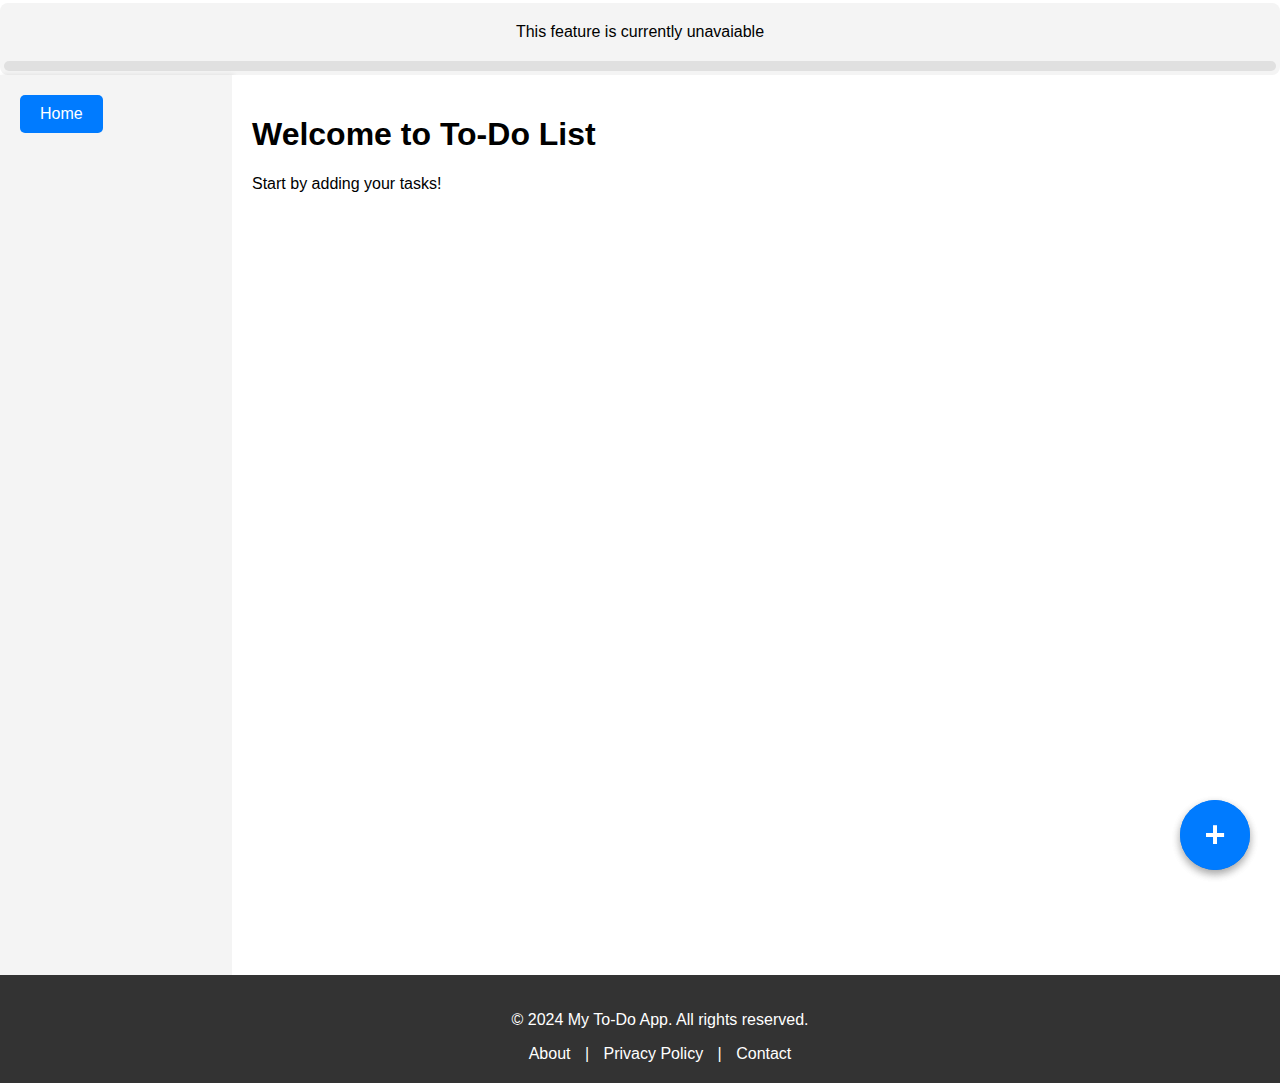
<file: index.html>
<!DOCTYPE html>
<html lang="en">
<head>
    <meta charset="UTF-8">
    <meta name="viewport" content="width=device-width, initial-scale=1.0">
    <title>To-Do List App</title>
    <link rel="stylesheet" href="styles.css">
</head>
<body>




  <div class="task-overview">
    <p>This feature is currently unavaiable</p>
    <div class="progress-bar">
      <div class="progress"></div>
    </div>
  </div>

  
    <div class="container">
        <aside class="sidebar">
            <button id="home-btn-top">Home</button>
            <ul>
           
            </ul>
        </aside>
        <main class="home">
            <h1>Welcome to To-Do List</h1>
            <p>Start by adding your tasks!</p>



        </main>
    </div>
    <div class="plus-button">+</div>



    <div id="popup-menu" class="popup hidden">
      <div class="popup-content">
          <button id="close-popup" class="close-btn">X</button>
          <h2>Choose an Option</h2>
          <ul>
            <li><button id="create-folder">Task</button></li>
              <li><button id="create-task">New Task List</button></li>
          </ul>
      </div>
  </div>
  <div class="plus-button" id="open-popup">+</div>




  

  <div class="footer">
    <p>&copy; 2024 My To-Do App. All rights reserved.</p>
    <a href="About.html">About</a> | <a href="PrivacyPolicy.html">Privacy Policy</a> | <a href="Contact.html">Contact</a>
  </div>
  







  

</body>
<script src = 'main.js'></script>
</html>
</file>
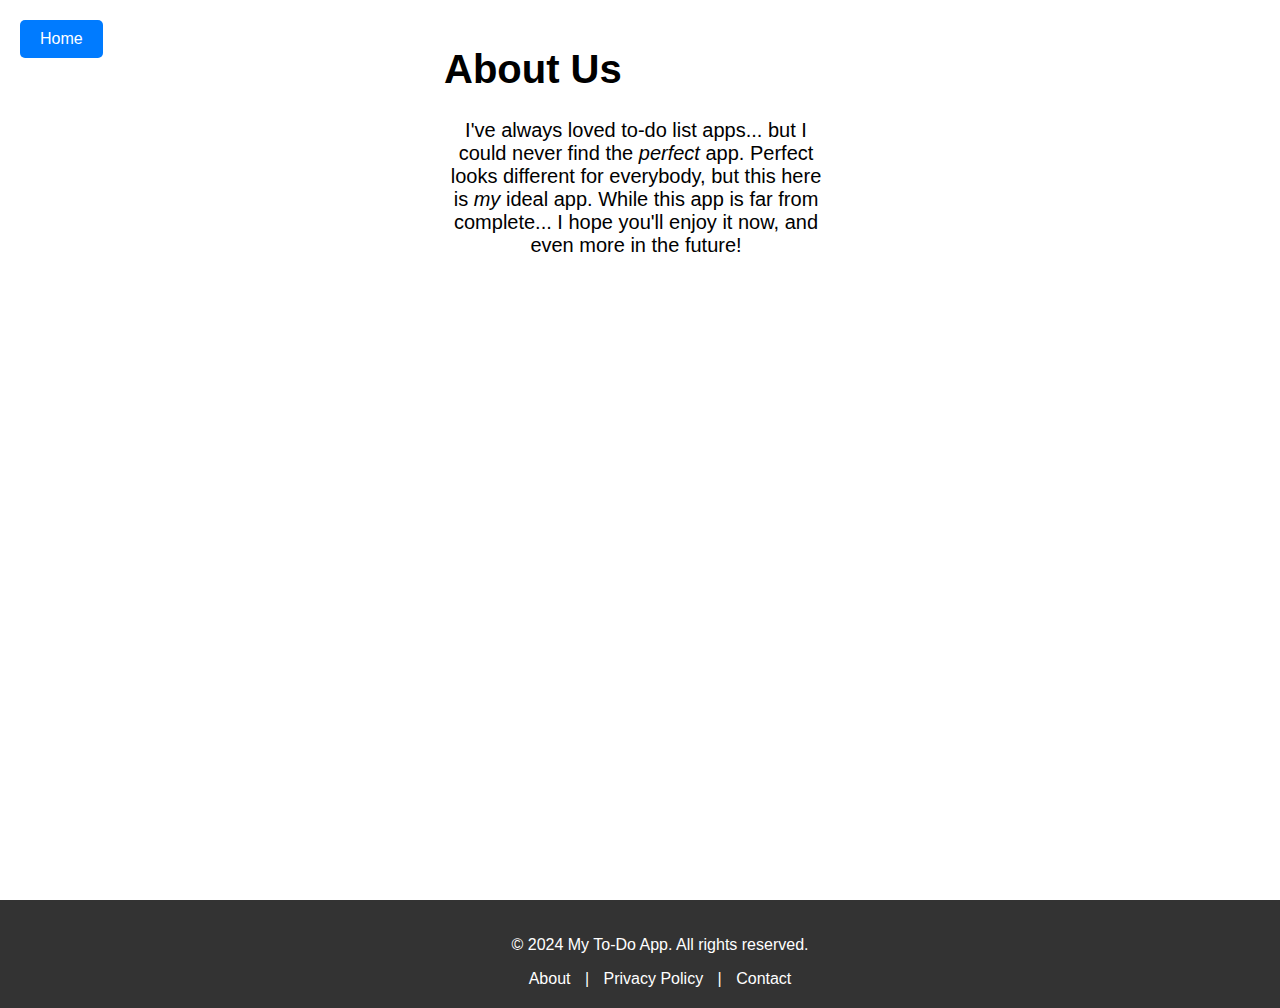
<file: About.html>
<!DOCTYPE html>
<html lang="en">
<head>
    <meta charset="UTF-8">
    <meta name="viewport" content="width=device-width, initial-scale=1.0">
    <title>To-Do List App</title>
    <link rel="stylesheet" href="styles.css">
    <style>
      .sidebar {
  width: 15%;
  padding: 20px;
  background-color: white;
  box-shadow: 2px 0 5px rgba(0, 0, 0, 0.1);
}


#title{
font-size: 40px;

}

#paragraph{
width: 50%;
text-align: center;

}

#text{
padding-left: 20%;
font-size:20px


}
    </style>
</head>
<body>




  

  
    <div class="container">
        <aside class="sidebar">
          <button onclick="window.location.href='index.html'">Home</button>            <ul>
           
            </ul>
        </aside>
        <main class="home">

          <div id = "text">
            <h1 id = "title">About Us</h1>
            <p id = "paragraph">I've always loved to-do list apps... but I could never find the <i>perfect</i> app. Perfect looks different for everybody, but this here is <i>my</i> ideal app. While this app is far from complete... I hope you'll enjoy it now, and even more in the future!</p>
            
            
          </div>

        </main>
    </div>



    <div id="popup-menu" class="popup hidden">
      <div class="popup-content">
          <button id="close-popup" class="close-btn">X</button>
          <h2>Choose an Option</h2>
          <ul>
            <li><button id="create-folder">Task</button></li>
              <li><button id="create-task">New Task List</button></li>
          </ul>
      </div>
  </div>




  

  <div class="footer">
    <p>&copy; 2024 My To-Do App. All rights reserved.</p>
    <a href="About.html">About</a> | <a href="PrivacyPolicy.html">Privacy Policy</a> | <a href="Contact.html">Contact</a>
  </div>
  







  

</body>
<script></script>
</html>
</file>
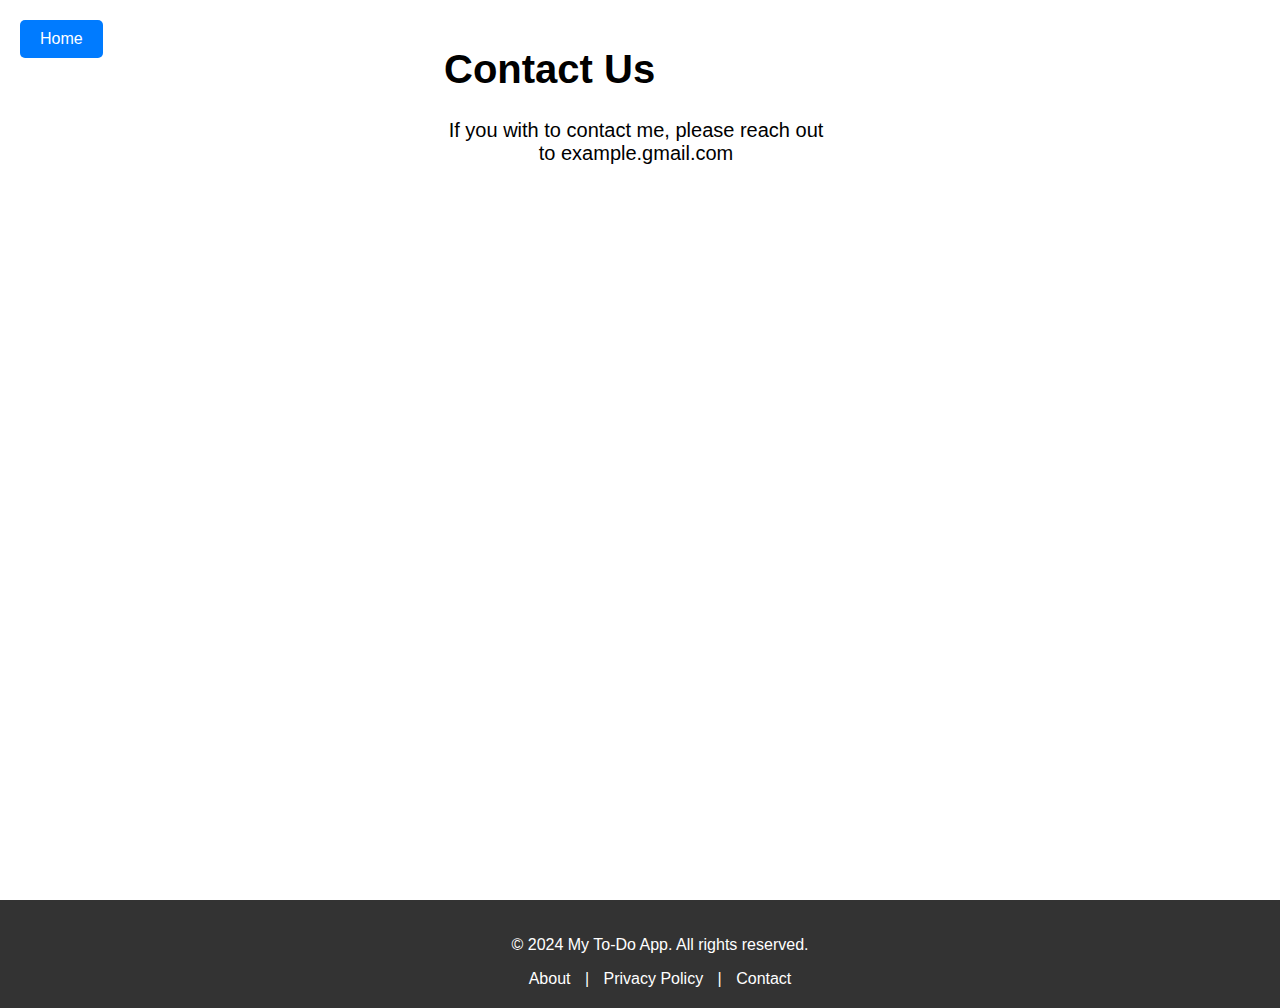
<file: Contact.html>
<!DOCTYPE html>
<html lang="en">
<head>
    <meta charset="UTF-8">
    <meta name="viewport" content="width=device-width, initial-scale=1.0">
    <title>To-Do List App</title>
    <link rel="stylesheet" href="styles.css">
    <style>
      .sidebar {
  width: 15%;
  padding: 20px;
  background-color: white;
  box-shadow: 2px 0 5px rgba(0, 0, 0, 0.1);
}


#title{
font-size: 40px;

}

#paragraph{
width: 50%;
text-align: center;

}

#text{
padding-left: 20%;
font-size:20px


}
    </style>
</head>
<body>




  

  
    <div class="container">
        <aside class="sidebar">
          <button onclick="window.location.href='index.html'">Home</button>            <ul>
           
            </ul>
        </aside>
        <main class="home">

          <div id = "text">
            <h1 id = "title">Contact Us</h1>
<p id = "paragraph">If you with to contact me, please reach out to example.gmail.com</p>            
            
          </div>

        </main>
    </div>



    <div id="popup-menu" class="popup hidden">
      <div class="popup-content">
          <button id="close-popup" class="close-btn">X</button>
          <h2>Choose an Option</h2>
          <ul>
            <li><button id="create-folder">Task</button></li>
              <li><button id="create-task">New Task List</button></li>
          </ul>
      </div>
  </div>




  

  <div class="footer">
    <p>&copy; 2024 My To-Do App. All rights reserved.</p>
    <a href="About.html">About</a> | <a href="PrivacyPolicy.html">Privacy Policy</a> | <a href="Contact.html">Contact</a>
  </div>
  







  

</body>
<script></script>
</html>
</file>
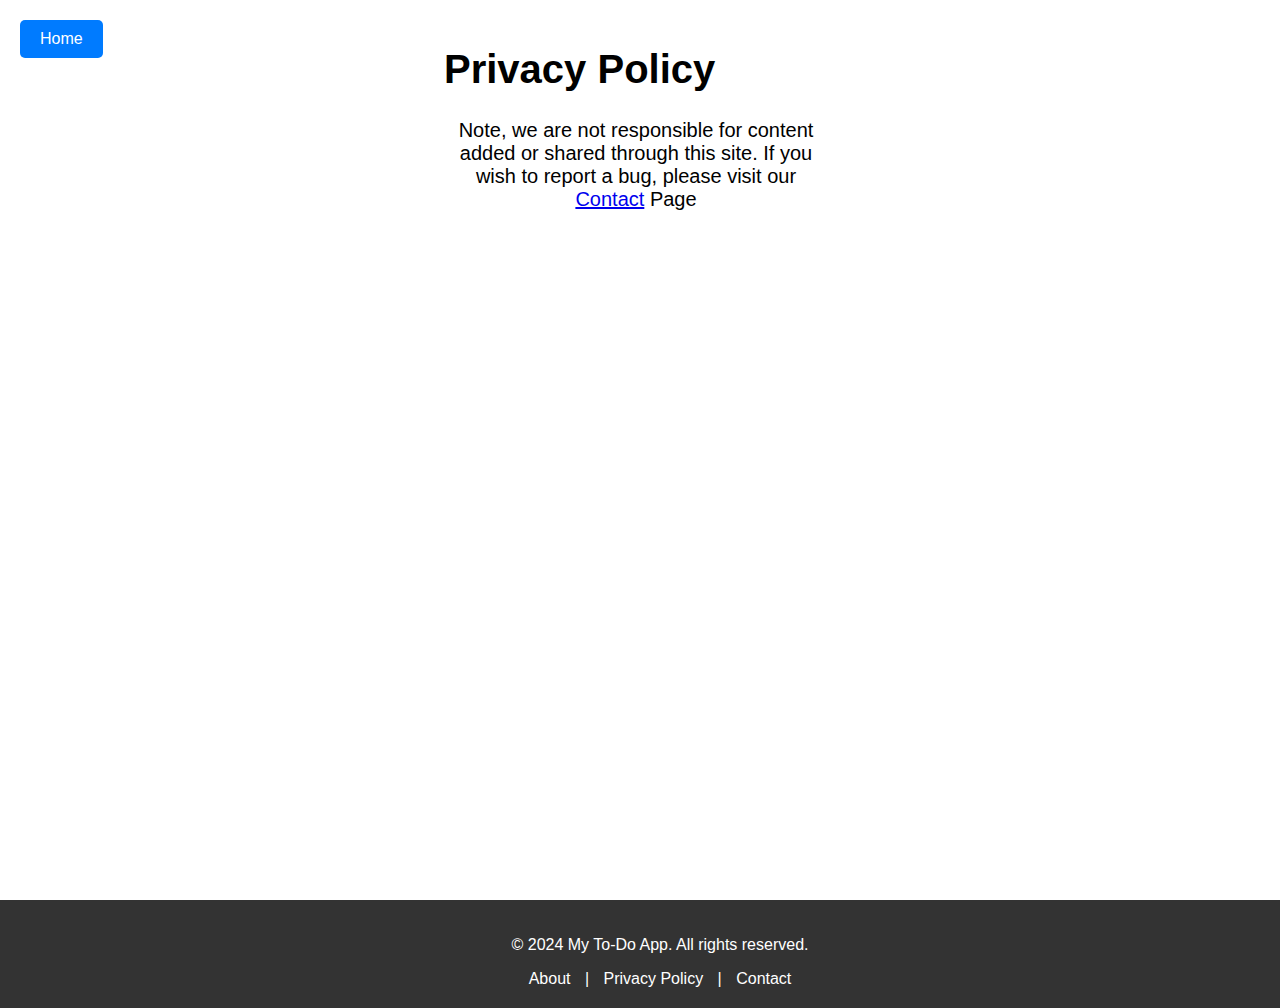
<file: PrivacyPolicy.html>
<!DOCTYPE html>
<html lang="en">
<head>
    <meta charset="UTF-8">
    <meta name="viewport" content="width=device-width, initial-scale=1.0">
    <title>To-Do List App</title>
    <link rel="stylesheet" href="styles.css">
    <style>
      .sidebar {
  width: 15%;
  padding: 20px;
  background-color: white;
  box-shadow: 2px 0 5px rgba(0, 0, 0, 0.1);
}


#title{
font-size: 40px;

}

#paragraph{
width: 50%;
text-align: center;

}

#text{
padding-left: 20%;
font-size:20px


}
    </style>
</head>
<body>




  

  
    <div class="container">
        <aside class="sidebar">
          <button onclick="window.location.href='index.html'">Home</button>            <ul>
           
            </ul>
        </aside>
        <main class="home">

          <div id = "text">
            <h1 id = "title">Privacy Policy</h1>
<p id = "paragraph">Note, we are not responsible for content added or shared through this site. If you wish to report a bug, please visit our <a href="Contact.html">Contact</a> Page</p>            
            
          </div>

        </main>
    </div>



    <div id="popup-menu" class="popup hidden">
      <div class="popup-content">
          <button id="close-popup" class="close-btn">X</button>
          <h2>Choose an Option</h2>
          <ul>
            <li><button id="create-folder">Task</button></li>
              <li><button id="create-task">New Task List</button></li>
          </ul>
      </div>
  </div>




  

  <div class="footer">
    <p>&copy; 2024 My To-Do App. All rights reserved.</p>
    <a href="About.html">About</a> | <a href="PrivacyPolicy.html">Privacy Policy</a> | <a href="Contact.html">Contact</a>
  </div>
  







  

</body>
<script></script>
</html>
</file>
<file: styles.css>
body {
  margin: 0;
  font-family: Arial, sans-serif;
}

.container {
  display: flex;
  height: 100vh;
}

.sidebar {
  width: 15%;
  background-color: #f4f4f4;
  padding: 20px;
  box-shadow: 2px 0 5px rgba(0, 0, 0, 0.1);
}

.home {
  width: 75%;
  padding: 20px;
  background-color: #fff;
}


.plus-button {
  position: fixed;
  bottom: 30px; /* Distance from the bottom edge */
  right: 30px;  /* Distance from the right edge */
  width: 70px;  /* Diameter of the circle */
  height: 70px;
  background-color: #007bff; /* Button color */
  color: white;
  font-size: 36px;
  font-weight: bold;
  display: flex;
  align-items: center;
  justify-content: center;
  border-radius: 50%; /* Makes the button circular */
  box-shadow: 0 4px 8px rgba(0, 0, 0, 0.2); /* Optional shadow for depth */
  cursor: pointer;
  border: none; /* Remove border if using a button element */
  transition: transform 0.2s ease; /* Smooth spin animation */
z-index: 1;
}

.plus-button:hover {
  background-color: #0056b3; /* Darker blue on hover */
  transform: rotate(180deg); /* Full spin */

}







/* Popup Styles */
.popup {
  position: fixed;
  top: 0;
  left: 0;
  width: 100%;
  height: 100%;
  background-color: rgba(0, 0, 0, 0.5); /* Semi-transparent background */
  display: flex;
  align-items: center;
  justify-content: center;
  z-index: 1000;
}

.popup-content {
  background: white;
  width: 400px; /* Bigger size for the popup */
  padding: 30px;
  border-radius: 8px;
  text-align: center;
  box-shadow: 0 4px 8px rgba(0, 0, 0, 0.2);
  position: relative; /* For positioning the close button */
}

.popup.hidden {
  display: none; /* Hide the popup by default */
}

h2 {
  margin-bottom: 20px;
}

ul {
  list-style: none;
  padding: 0;
}

ul li {
  margin: 10px 0;
}

button {
  background-color: #007bff;
  color: white;
  border: none;
  padding: 10px 20px;
  cursor: pointer;
  font-size: 16px;
  border-radius: 5px;
}

button:hover {
  background-color: #7bade3;
}

/* Close Button */
.close-btn {
  position: absolute;
  top: 10px;
  right: 10px;
  font-size: 20px;
  color: #333;
  background: none;
  border: none;
  cursor: pointer;
}














/* Style for the task list buttons in the sidebar */
.task-list-button {
  width: 100%; /* Makes the button span the entire width of the sidebar */
  padding: 10px; /* Adds space around the text inside the button */
  background-color: #f4f4f4; /* Background color for task list buttons */
  border: 1px solid #ccc; /* Border around the buttons */
  border-radius: 5px; /* Rounded corners for the buttons */
  text-align: left; /* Aligns text to the left inside the button */
  color: #333; /* Text color */
  font-size: 16px; /* Font size for the button text */
  margin-bottom: 10px; /* Space between buttons */
  cursor: pointer; /* Pointer cursor when hovering over the button */
  transition: background-color 0.2s ease; /* Smooth transition on hover */
}

/* Style for task list buttons when hovered */
.task-list-button:hover {
  background-color: #007bff; /* Change background on hover */
  color: white; /* Change text color on hover */
}

/* Style for task list buttons when focused (for accessibility) */
.task-list-button:focus {
  outline: 2px solid #007bff; /* Outline for accessibility focus */
}






/* delete button */
/* Style the delete button */
.delete-btn {
  position: absolute;
  top: 12%;
  right: 30px;
  background-color: #e74c3c;
  color: white;
  border: none;
  padding: 10px 20px;
  font-size: 10px;
  cursor: pointer;
  border-radius: 5px;
}

.delete-btn:hover {
  background-color: #c0392b;
}














/* Highlight the item being dragged */
.task-list-button.dragging {
  opacity: 0.5;
  background-color: #e0e0e0;
}

/* Style for the drop zone effect */
.task-list-button.drop-zone {
  border: 2px dashed #007bff;
}





.task-list-container {
  list-style-type: none;
  padding: 0;
  margin-top: 20px;
}

.task-list-container li {
  padding: 10px;
  border: 1px solid #ccc;
  border-radius: 5px;
  margin-bottom: 10px;
  background-color: #f9f9f9;
}

.task-list-container li:hover {
  background-color: #f1f1f1;
}



.task-item {
  display: flex;
  justify-content: space-between; /* Space between task name and delete button */
  align-items: center;
  padding: 10px;
  border: 1px solid #ccc;
  border-radius: 5px;
  margin-bottom: 10px;
  background-color: #f9f9f9;
}

.task-item:hover {
  background-color: #f1f1f1;
}

.delete-task-btn {
  background-color: #e74c3c;
  color: white;
  border: none;
  padding: 5px 10px;
  cursor: pointer;
  font-size: 14px;
  border-radius: 5px;
  margin-left: 10px;
}

.delete-task-btn:hover {
  background-color: #c0392b;
}





/* Confirmation Popup Styles */
.popup p {
  font-size: 18px;
  margin-bottom: 20px;
}

.popup-content button {
  padding: 10px 20px;
  font-size: 16px;
  color: white;
  border: none;
  border-radius: 5px;
  cursor: pointer;
}

.popup-content button:hover {
  opacity: 0.9;
}

.popup-content button:nth-child(2) {
  margin-right: 10px; /* Add spacing between buttons */
}



.task-item {
  display: flex;
  justify-content: space-between;
  align-items: center;
  padding: 10px;
  border: 1px solid #ccc;
  border-radius: 5px;
  margin-bottom: 10px;
  background-color: #f9f9f9;
  cursor: move; /* Shows move cursor when dragging */
}

.task-item.dragging {
  opacity: 0.5;
  background-color: #e0e0e0;
}

.task-item:hover {
  background-color: #f1f1f1;
}










@media (max-width: 768px) {
  .sidebar {
    width: 100%; /* Full width for smaller screens */
    height: auto;
  }

  .home {
    width: 100%;
  }

  .plus-button {
    bottom: 20px;
    right: 20px;
  }
}




.task-list-button:hover {
  background-color: #007bff;
  color: white;
  transform: scale(1.05); /* Slightly enlarge the button */
}





.task-item {
  transition: background-color 0.2s ease, opacity 0.2s ease;
}

.delete-btn:hover,
.close-btn:hover {
  opacity: 0.8; /* Slight fade effect */
}
.task-list-container li {
  box-shadow: 0 2px 4px rgba(0, 0, 0, 0.1);
}











.task-overview {
  background-color: #f4f4f4;
  padding: 4px;
  border-radius: 8px;
  margin-top: 3px;
  text-align: center;
  height: 10%;
}

/* Styling the progress bar */
.progress-bar {
    width: 100%;
    background-color: #e0e0e0;
    border-radius: 10px;
    height: 10px;
    margin-top: 20px;
}

.progress {
    height: 100%;
    background-color: #007bff;
    width: 0%; /* Default width, updated dynamically */
    border-radius: 10px;
}









.footer {
  background-color: #333;
  color: white;
  text-align: center;
  padding: 20px;
  position: relative;
  bottom: 0;
  width: 100%;
}

.footer a {
  color: #fff;
  text-decoration: none;
  margin: 0 10px;
}

.footer a:hover {
  text-decoration: underline;
}
</file>
